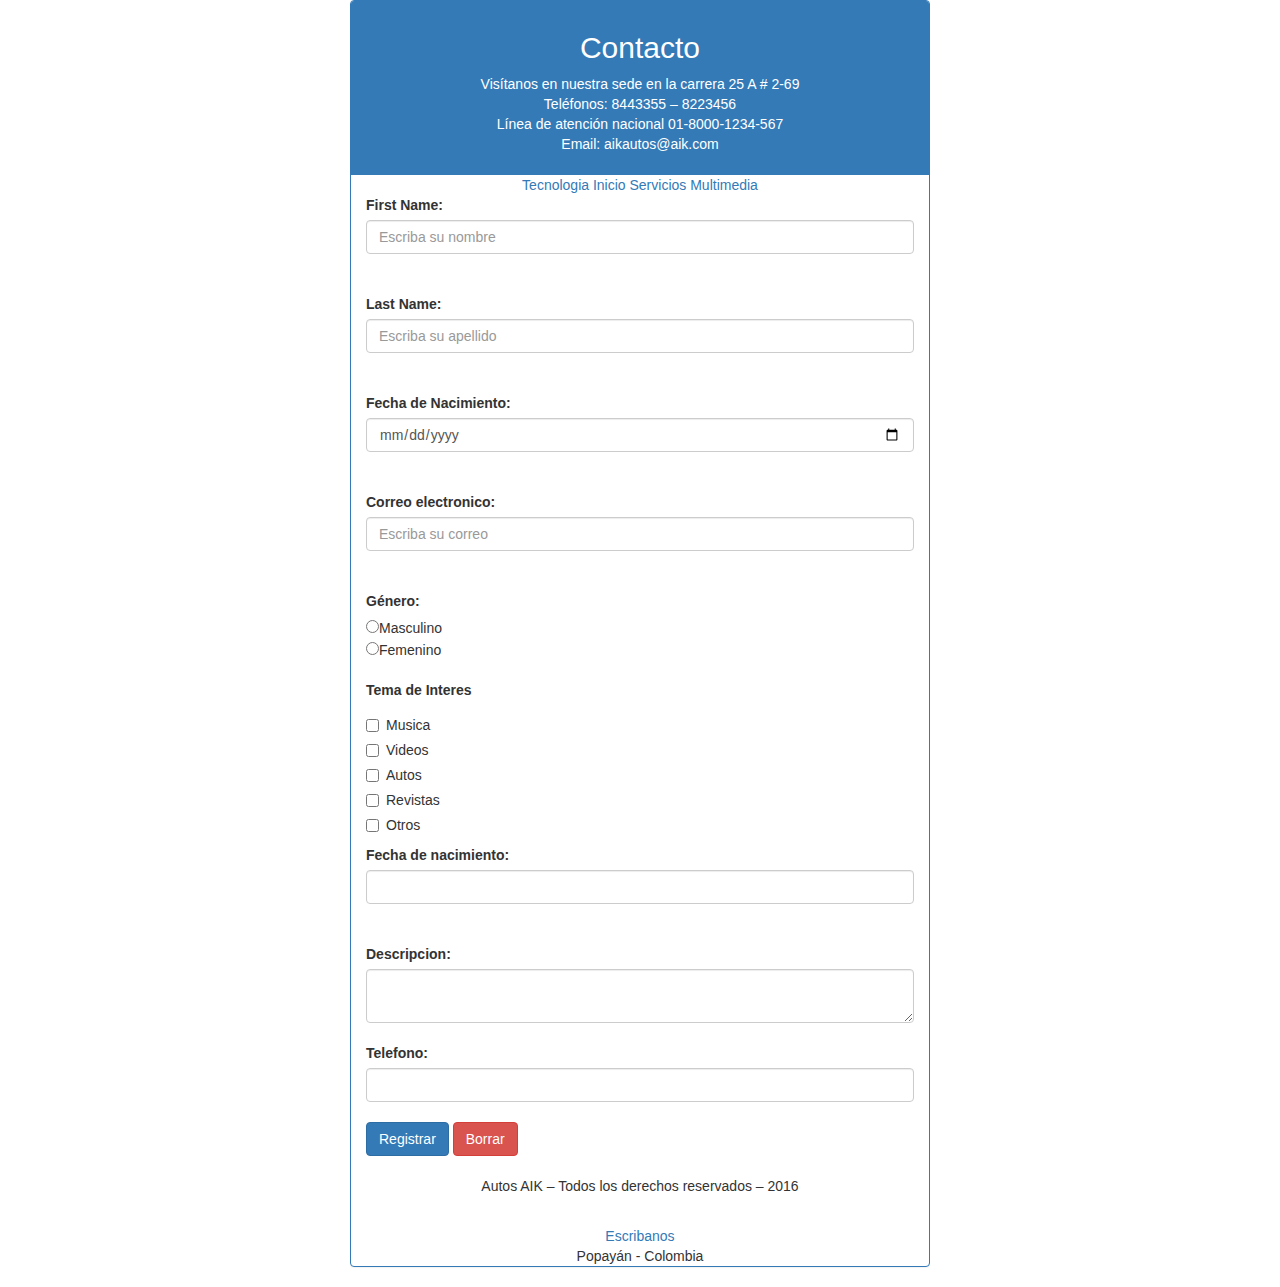
<file: Empresa AIK/contacto.html>
<!DOCTYPE html>
<html>
<head>
	<meta charset="utf-8">
	<meta name="viewport" content="width=device-width, initial-scale=1">
	<title>Titulo</title>
	<link rel="stylesheet" type="text/css" href="bootstrap/css/bootstrap.css">
	<link rel="stylesheet" type="text/css" href="vista.css">
</head>
<body>
	<div class="container-fluid">
	<div class="row">
		<div class="col-md-6 col-md-offset-3">
		<div class="container-fluid">
		<div class="panel panel-primary">
			<div class="panel-heading">
				<section class="presentacion">
				<h2>Contacto</h2>
					<p>Visítanos en nuestra sede en la carrera 25 A # 2-69 <br/>
					Teléfonos: 8443355 – 8223456<br/> 
					Línea de atención nacional 01-8000-1234-567<br/>
					Email: aikautos@aik.com<br/>
					</p>
				</section>
			</div>
		<nav class="menu">

			<a href="tecnilogia.html">Tecnologia</a>
			<a href="index.html">Inicio</a>
			<a href="servicios.html">Servicios</a>
			<a href="multimedia.html">Multimedia</a>
		</nav>

		<div class="container-fluid">
			<form action="#" method="POST">
				
				<label>First Name:</label> <br>
				<input type="text" class="form-control" name="firsname"  placeholder="Escriba su nombre" required ><br><br>
				<label>Last Name:</label><br>
				<input type="text" class="form-control" name="lastname"  placeholder="Escriba su apellido" required><br><br>	
				<label> Fecha de Nacimiento:</label><br>
				<input type="date" class="form-control" name="datebirth"><br><br>
				<label>Correo electronico:</label><br>
				<input type="email" class="form-control" name="correo" placeholder="Escriba su correo" required><br><br>
				<label> Género:</label><br>		
				<input type="radio" name="genero" value="M">Masculino<br>
				<input type="radio" name="genero" value="F">Femenino<br><br>

				<label>Tema de Interes</label>
				<div class="checkbox">
					<label><input type="checkbox">Musica</label>

				</div>

				<div class="checkbox">
					<label><input type="checkbox">Videos</label>
					
				</div>
				<div class="checkbox">
					<label><input type="checkbox">Autos</label>
					
				</div>

				<div class="checkbox">
					<label><input type="checkbox">Revistas</label>
					
				</div>

				<div class="checkbox">
					<label><input type="checkbox">Otros</label>
					
				</div>




				<label>Fecha de nacimiento:</label><br>				
				<input type="text" class="form-control" name="fecha de nacimientos" required><br><br>


				
				<label>Descripcion:</label><br>
				<textarea name="descripcion" class="form-control" maxlength="255">
				</textarea><br> 
				<label> Telefono:</label><br>

				<input type="text" class="form-control" name="telefono"><br>	
				<input type="submit" name="enviar" class="btn btn-primary" value="Registrar">	
				<input type="reset" name="enviar" class="btn btn-danger" value="Borrar"><br><br>	

			</form>
		</div>
		
		<fooder>
		<div class="Piedepagina">
			<p>Autos AIK – Todos los derechos reservados – 2016</p><br/>
			<a href="mailto: contacto@aik.com"> Escribanos</a> <br/>
			Popayán - Colombia <br/>
			</div>
		</fooder>
		
       </div>
    </div>
	</div>
	</div>
	</div>
</body>
</html>
</file>
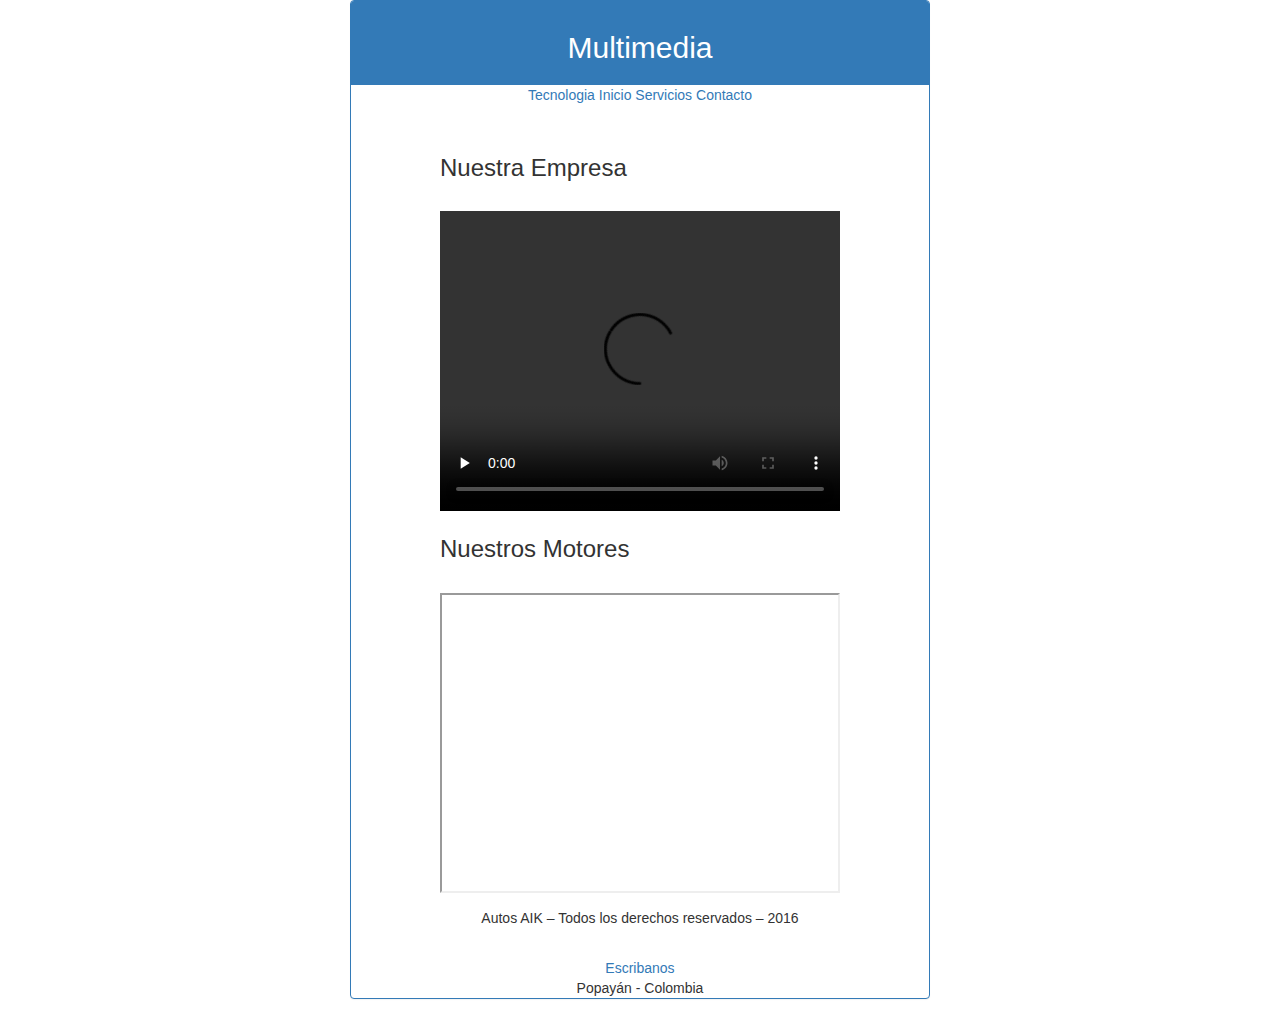
<file: Empresa AIK/multimedia.html>
<!DOCTYPE html>
<html>
<head>
	<meta charset="utf-8">
	<meta name="viewport" content="width=device-width, initial-scale=1">
	<title>Titulo</title>
	<link rel="stylesheet" type="text/css" href="bootstrap/css/bootstrap.css">
	<link rel="stylesheet" type="text/css" href="vista.css">
</head>
<body>
	<div class="container-fluid">
	<div class="row">
		<div class="col-md-6 col-md-offset-3">
		<div class="container-fluid">
		<div class="panel panel-primary">
			<div class="panel-heading">
					<h2>Multimedia</h2>
			</div>
		<nav class="menu">

			<a href="tecnilogia.html">Tecnologia</a>
			<a href="index.html">Inicio</a>
			<a href="servicios.html">Servicios</a>
			<a href="contacto.html">Contacto</a>
		</nav>
		<div class="link_videos"><br>
                	    <h3>Nuestra Empresa</h3><br>
                      <video src="myVideo.mp4" width="400" height="300" preload="none" controls=""></video><br>
                       
                      <h3>Nuestros Motores</h3><br>
                      <iframe width="400" height="300" src="https://www.youtube.com/watch?v=m_ZuFHqOvYo" allowfullscreen></iframe>
                    </div>
		
		<fooder>
		<div class="Piedepagina">
			<p>Autos AIK – Todos los derechos reservados – 2016</p><br/>
			<a href="mailto: contacto@aik.com"> Escribanos</a> <br/>
			Popayán - Colombia <br/>
			</div>
		</fooder>
		
       </div>
    </div>
	</div>
	</div>
	</div>
</body>
</html>
</file>
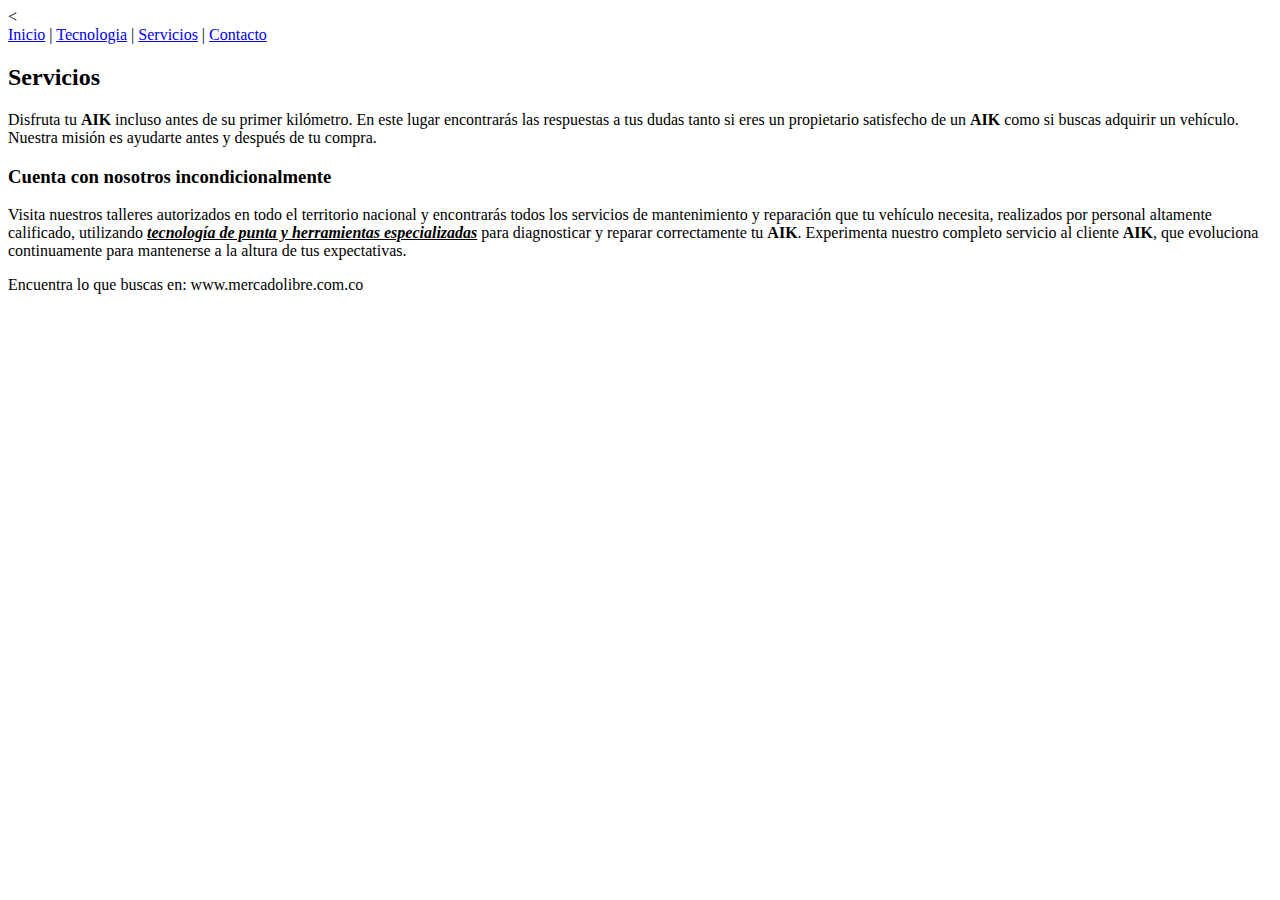
<file: Empresa AIK/servicios.html>
<!DOCTYPE html>
<html>
	<head>
		<<title>Servicios</title>
		<meta charset="utf-8"/>
	</head>
	<body>
		<nav>
			<a href="index.html">Inicio</a> | <a href="tecnologia.html">Tecnologia</a> | <a href="servicios.html">Servicios</a> | <a href="contacto.html">Contacto</a>
		</nav>
		<section>
			<h2>Servicios</h2>

			<p>Disfruta tu <strong>AIK</strong> incluso antes de su primer kilómetro. En este lugar encontrarás las respuestas a tus dudas tanto si eres un propietario satisfecho de un <strong>AIK</strong> como si buscas adquirir un vehículo. Nuestra misión es ayudarte antes y después de tu compra.</p>

			<h3>Cuenta con nosotros incondicionalmente</h3>			
			<p>Visita nuestros talleres autorizados en todo el territorio nacional y encontrarás todos los servicios de mantenimiento y reparación que tu vehículo necesita, realizados por personal altamente calificado, utilizando <strong><u><em>tecnología de punta y herramientas especializadas</em></u></strong> para diagnosticar y reparar correctamente tu <strong>AIK</strong>.
			Experimenta nuestro completo servicio al cliente <strong>AIK</strong>, que evoluciona continuamente para mantenerse a la altura de tus expectativas.
			</p>
		</section>

		<inside>
			Encuentra lo que buscas en: www.mercadolibre.com.co
		</inside>
	</body>
</html>
</file>
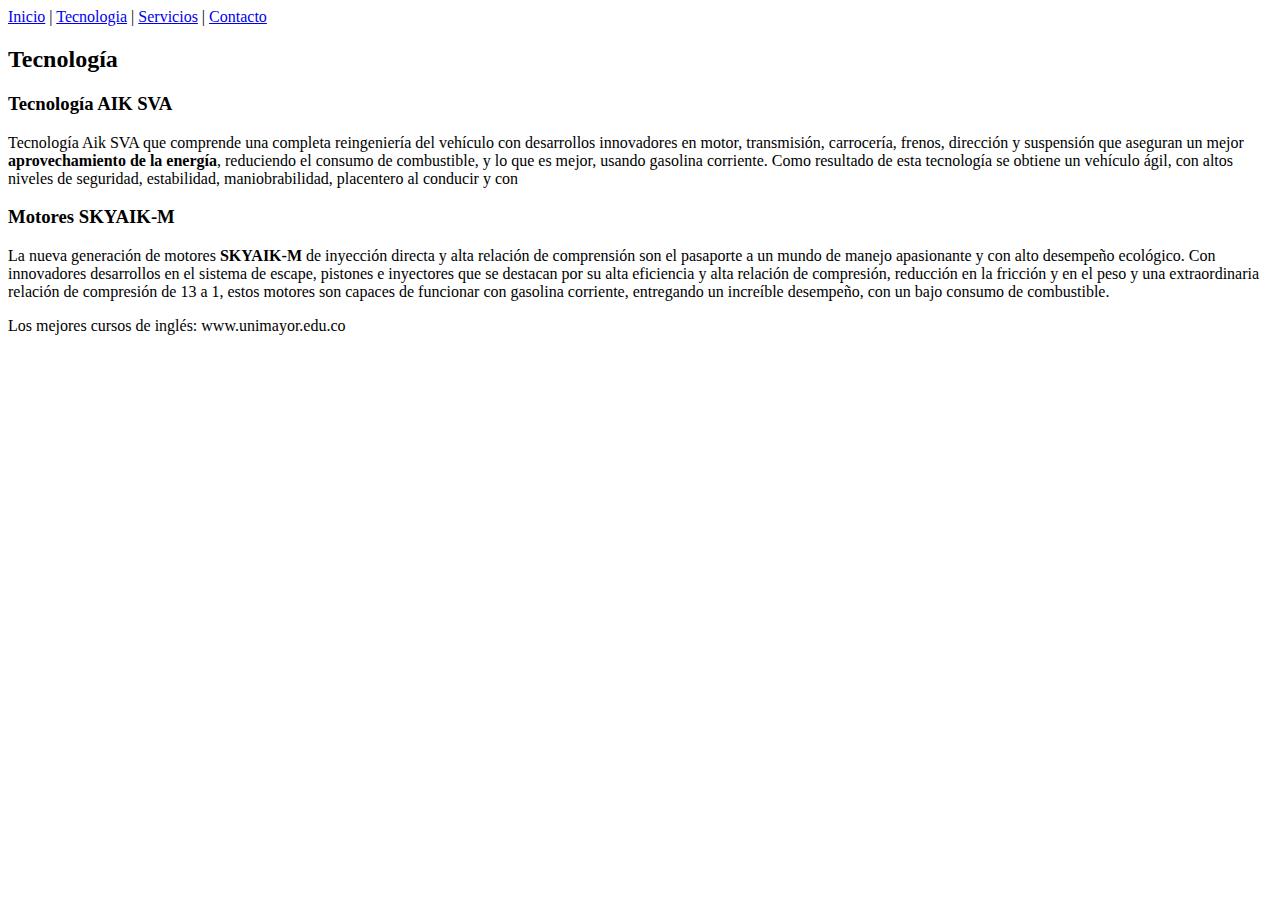
<file: Empresa AIK/tecnologia.html>
<!DOCTYPE html>
<html>
	<head>
		<title>Tecnología</title>
		<meta charset="utf-8"/>
	</head>
	<body>
		<nav>
			<a href="index.html">Inicio</a> | <a href="tecnologia.html">Tecnologia</a> | <a href="servicios.html">Servicios</a> | <a href="contacto.html">Contacto</a>
		</nav>
		<section>
			<h2>Tecnología</h2>
			<h3>Tecnología AIK SVA</h3>

			<p>Tecnología Aik SVA que comprende una completa reingeniería del vehículo con desarrollos innovadores en motor, transmisión, carrocería, frenos, dirección y suspensión que aseguran un mejor <strong>aprovechamiento de la energía</strong>, reduciendo el consumo de combustible, y lo que es mejor, usando gasolina corriente. Como resultado de esta tecnología se obtiene un vehículo ágil, con altos niveles de seguridad, estabilidad, maniobrabilidad, placentero al conducir y con 

			<h3>Motores SKYAIK-M</h3>			
			<p>La nueva generación de motores <strong>SKYAIK-M</strong> de inyección directa y alta relación de comprensión son el pasaporte a un mundo de manejo apasionante y con alto desempeño ecológico. Con innovadores desarrollos en el sistema de escape, pistones e inyectores que se destacan por su alta eficiencia y alta relación de compresión, reducción en la fricción y en el peso y una extraordinaria <underline>relación de compresión de 13 a 1</underline>, estos motores son capaces de funcionar con gasolina corriente, entregando un increíble desempeño, con un bajo consumo de combustible.</p>
		</section>
		<inside>
			Los mejores cursos de inglés: www.unimayor.edu.co 
		</inside>
	</body>
</html>
</file>
<file: Empresa AIK/vista.css>
h2{
	text-align: center;
}

.presentacion{
	text-align: center;

}

.menu{
	text-align: center;
}

.Piedepagina{
	text-align: center;
}
.link_videos{
	width: 400px;
	margin: 10px auto;
}
</file>
